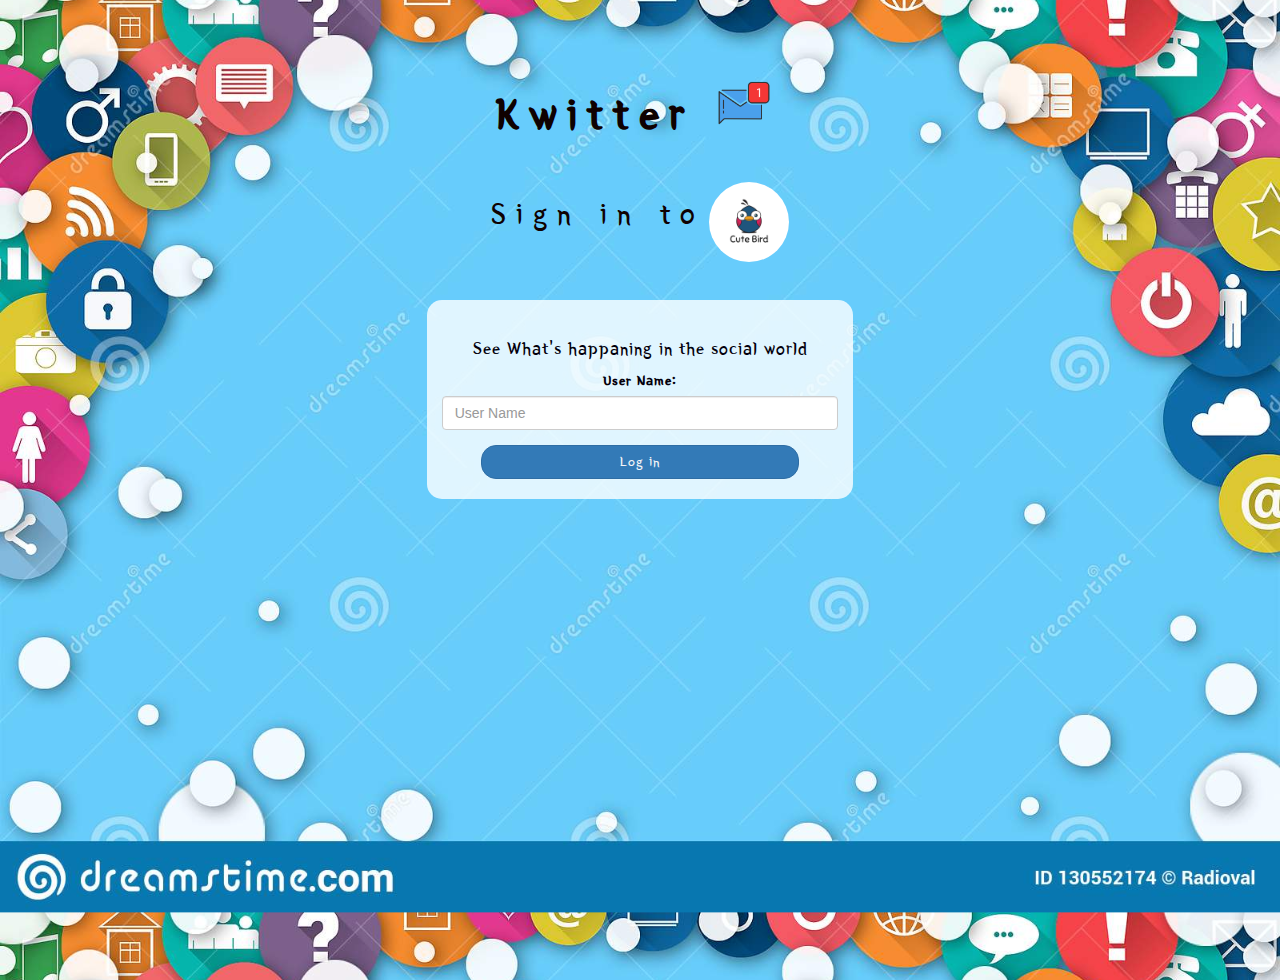
<file: index.html>
<!DOCTYPE html>
<html>
<head>
    <title>Kwitter</title>
<link href="https://fonts.googleapis.com/css?family=Yeon+Sung&display=swap" rel="stylesheet"><meta name="viewport" content="width=device-width, initial-scale=1">

<link rel="stylesheet" href="https://maxcdn.bootstrapcdn.com/bootstrap/3.4.0/css/bootstrap.min.css">
<script src="https://ajax.googleapis.com/ajax/libs/jquery/3.4.1/jquery.min.js"></script>
<script src="https://maxcdn.bootstrapcdn.com/bootstrap/3.4.0/js/bootstrap.min.js"></script>

<link rel="stylesheet" type="text/css" href="style.css">
<script src="kwitter.js"></script>
</head>
<body class="b1"  >
<center>
    <h1 class="header"> 
        <b>Kwitter</b> <sup>
            <img src="m2.png">
            </sup><sup><h2>Sign in to <sup>    <img src="logo.png" class="logo">
            </sup></h2> </sup> 
</h1>
    <div class="col-lg-4 col-md-6 col-sm-6 col-xs-11 login_div">
        <h4 class="h4"> See What's happaning in the social world</h4>
        <div class="form-group">
          <label style="	color: rgb(3, 0, 12);font-family:'yeon sung' ;letter-spacing: 1px;
          ">User Name:</label>
          <input type="text" id="username" placeholder="User Name" class="form-control">
        </div>
        <button id="login_button" class="btn btn-primary" style= "color: rgb(246, 246, 248);font-family:'yeon sung' ;
        letter-spacing: 1px;" onclick="adduser()"> Log in</button>
        <br><br>
    </div>
</center>
</body>
</html>
</file>
<file: style.css>
html, body
{
  height: 100%;
  margin: 0;
}

body
{
	background-image: linear-gradient(to right top, #33a0f1, #2591d9, #1882c1, #0a73aa, #006494);
	background-image: url("b2.png");
	background-position: center;
	background-size: cover;

}


.header
{
	color: rgb(15, 1, 1);font-family: 'Yeon Sung';font-size: 45px;letter-spacing: 10px;margin-top: 80px;
}
.header img
{
	width: 80px;margin-left: -15px;
}

.login_div
{
	background: rgba(255,255,255,0.8);float: none;border-radius: 15px;
	padding-top: 30px;
}

.logo
{
	width: 80px;margin-top: 30px;border-radius: 40px;
}

#login_button
{
	width: 80%;border-radius: 15px;
}

.room_name
{
	cursor: pointer;
	font-size: 20px;
}


#logout
{
	font-size: 20px; float: right;
}


#output
{
	padding: 10px; width:80%;background: rgba(255,255,255,0.8);border-radius: 15px;
}

.input_div_room_page
{
	width: 80%;
}

.input_div label
{
	color: white;font-size: 20px;
}


.input_div_message_page
{
	position: fixed;bottom: 0px;width: 100%;background: rgba(255,255,255,0.8);
}
.input_div_message_page label
{
	color: black;
}
.input_div_message_page #msg
{
	width: 80%;
}
.input_div_message_page button
{
	margin-top: 15px;
	width: 50%; 
}
.color_white
{
	color: white
}

.user_tick
{
	width:20px;
}
.message_h4
{
	padding-left:5px;color:grey;
}

.h4{
	color: rgb(3, 0, 12);
	font-family:'yeon sung' ;
	letter-spacing: 1px;

}
</file>
